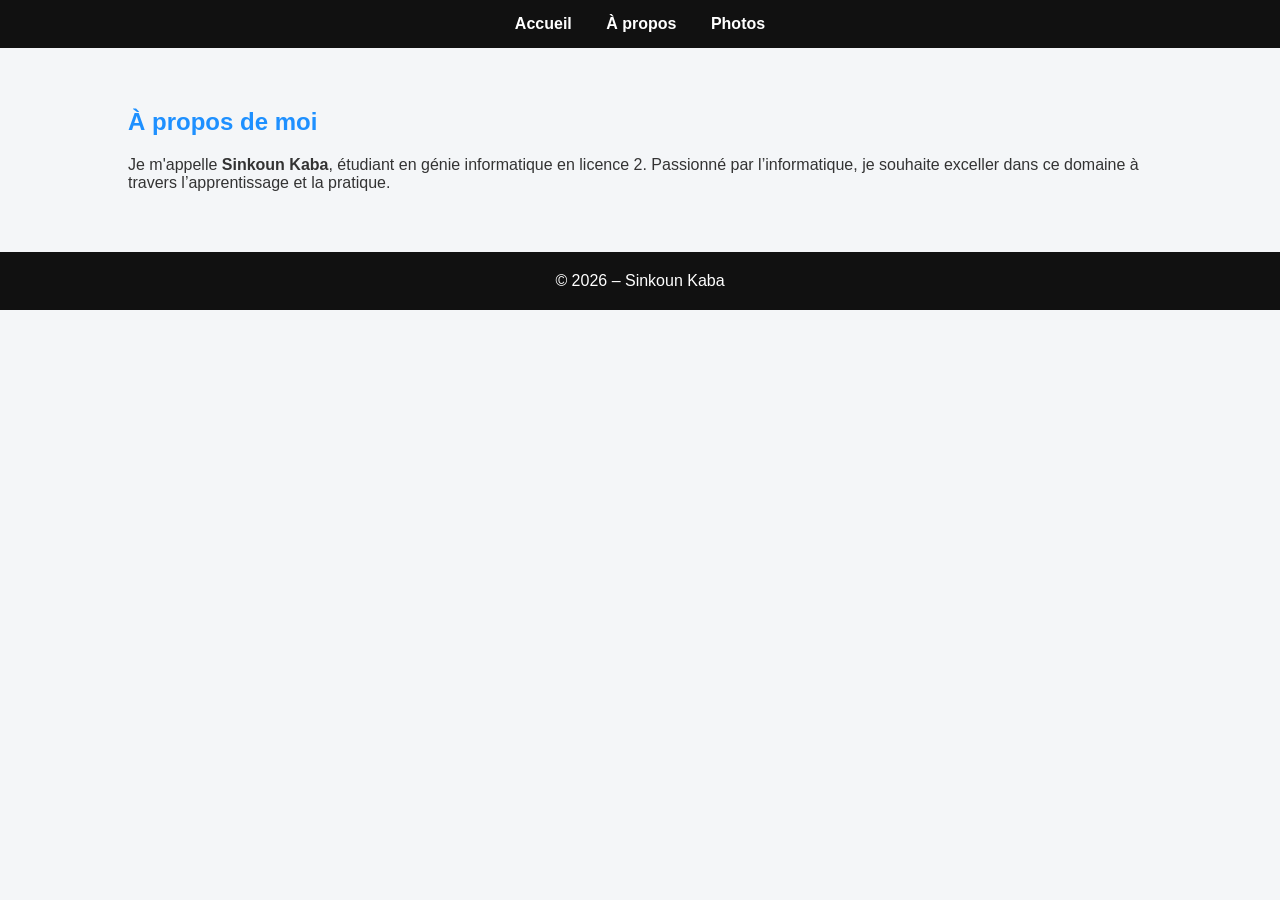
<file: apropos.html>
<!DOCTYPE html>
<html lang="fr">
<head>
<meta charset="UTF-8">
<title>À propos | Sinkoun Kaba</title>
<link rel="stylesheet" href="style.css">
</head>
<body>

<nav>
  <a href="index.html">Accueil</a>
  <a href="apropos.html">À propos</a>
  <a href="photos.html">Photos</a>
</nav>

<section>
  <h2>À propos de moi</h2>
  <p>
    Je m'appelle <strong>Sinkoun Kaba</strong>, étudiant en génie informatique en licence 2.
    Passionné par l’informatique, je souhaite exceller dans ce domaine
    à travers l’apprentissage et la pratique.
  </p>
</section>

<footer>
  © 2026 – Sinkoun Kaba
</footer>

</body>
</html>
</file>
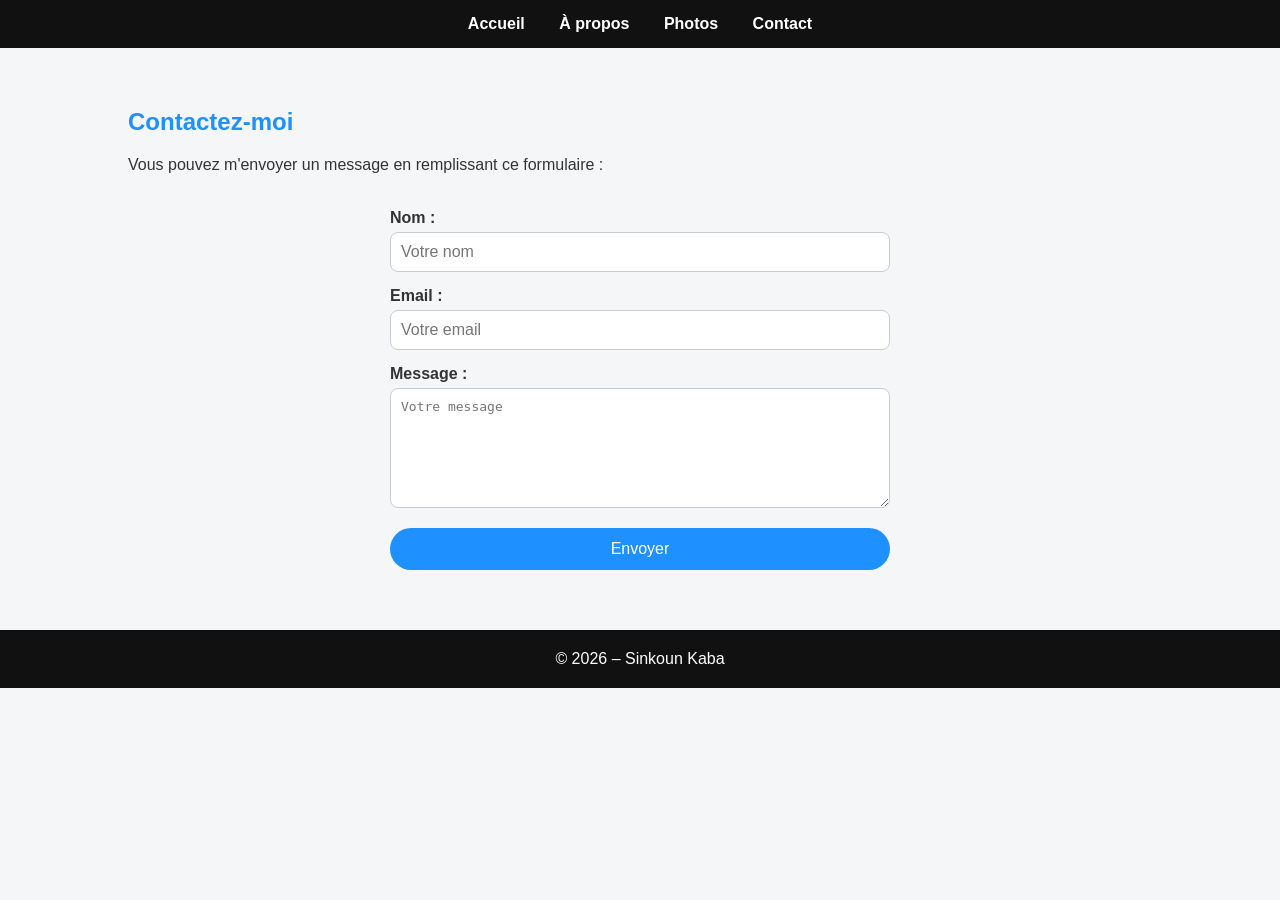
<file: contact.html>
<!DOCTYPE html>
<html lang="fr">
<head>
<meta charset="UTF-8">
<title>Contact | Sinkoun Kaba</title>
<link rel="stylesheet" href="style.css">
</head>
<body>

<nav>
  <a href="index.html">Accueil</a>
  <a href="apropos.html">À propos</a>
  <a href="photos.html">Photos</a>
  <a href="contact.html">Contact</a>
</nav>

<section>
  <h2>Contactez-moi</h2>
  <p>Vous pouvez m'envoyer un message en remplissant ce formulaire :</p>

  <form class="contact-form" action="#" method="post">
    <label for="name">Nom :</label>
    <input type="text" id="name" name="name" placeholder="Votre nom" required>

    <label for="email">Email :</label>
    <input type="email" id="email" name="email" placeholder="Votre email" required>

    <label for="message">Message :</label>
    <textarea id="message" name="message" placeholder="Votre message" required></textarea>

    <button type="submit">Envoyer</button>
  </form>
</section>

<footer>
  © 2026 – Sinkoun Kaba
</footer>

</body>
</html>
</file>
<file: style.css>
/* RESET */
* { margin:0; padding:0; box-sizing:border-box; }
body { font-family:'Poppins', sans-serif; background:#f4f6f8; color:#333; }

/* NAVIGATION */
nav {
  background:#111;
  padding:15px;
  text-align:center;
}
nav a {
  color:white; margin:0 15px; text-decoration:none; font-weight:bold; position:relative;
}
nav a::after {
  content:""; width:0; height:2px; background:#1e90ff; position:absolute; left:0; bottom:-5px; transition:0.3s;
}
nav a:hover::after { width:100%; }
nav a:hover { color:#1e90ff; }

/* HEADER */
header {
  height:80vh;
  background: linear-gradient(120deg,#1e90ff,#00bfff);
  display:flex; justify-content:center; align-items:center;
  text-align:center; color:white;
  animation:fade 1.5s ease;
}
header h1 { font-size:3em; }
header p { margin-top:10px; font-size:1.2em; }

/* BOUTON ACCUEIL */
header .btn {
  display:inline-block; padding:10px 25px; margin-top:20px; border:2px solid #fff;
  color:#fff; border-radius:25px; text-decoration:none; transition:0.3s;
}
header .btn:hover { background:#1e90ff; border-color:#1e90ff; }

/* SECTIONS */
section {
  padding:60px 10%; 
  animation:slide 1s ease;
}
h2 { color:#1e90ff; margin-bottom:20px; }

/* GALERIE PHOTOS */
.photos {
  display:grid;
  grid-template-columns:repeat(auto-fit,minmax(200px,1fr));
  gap:20px;
}
.photos img {
  width:100%; border-radius:12px; cursor:pointer;
  transition: transform 0.4s, box-shadow 0.4s;
}
.photos img:hover { transform:scale(1.05); box-shadow:0 10px 25px rgba(0,0,0,0.2); }

/* BARRES DE COMPÉTENCES */
.skill-bar {
  background:#ddd; border-radius:20px; overflow:hidden; margin-bottom:15px; height:20px;
}
.skill-progress {
  height:100%; background:#1e90ff; width:0;
  animation:fillBar 2s forwards;
}
.skill-progress.programmation { width:80%; }
.skill-progress.informatique { width:90%; }
.skill-progress.cybersecu { width:60%; }

/* FOOTER */
footer {
  background:#111; color:white; text-align:center; padding:20px;
}
footer .social a { color:white; margin:0 10px; text-decoration:none; transition:0.3s; }
footer .social a:hover { color:#1e90ff; }

/* ANIMATIONS */
@keyframes fade { from{opacity:0;} to{opacity:1;} }
@keyframes slide { from{opacity:0; transform:translateY(40px);} to{opacity:1; transform:translateY(0);} }
@keyframes fillBar { from{width:0;} to{width:100%;} }
/* FORMULAIRE CONTACT */
.contact-form {
  display:flex;
  flex-direction:column;
  max-width:500px;
  margin:20px auto 0;
}

.contact-form label {
  margin-top:15px;
  margin-bottom:5px;
  font-weight:bold;
}

.contact-form input,
.contact-form textarea {
  padding:10px;
  border-radius:8px;
  border:1px solid #ccc;
  font-size:1em;
  width:100%;
  transition: border 0.3s, box-shadow 0.3s;
}

.contact-form input:focus,
.contact-form textarea:focus {
  border-color:#1e90ff;
  box-shadow:0 0 5px rgba(30,144,255,0.5);
  outline:none;
}

.contact-form textarea {
  resize:vertical;
  min-height:120px;
}

.contact-form button {
  margin-top:20px;
  padding:12px;
  border:none;
  border-radius:25px;
  background:#1e90ff;
  color:white;
  font-size:1em;
  cursor:pointer;
  transition: background 0.3s, transform 0.2s;
}

.contact-form button:hover {
  background:#00bfff;
  transform:translateY(-2px);
}
</file>
